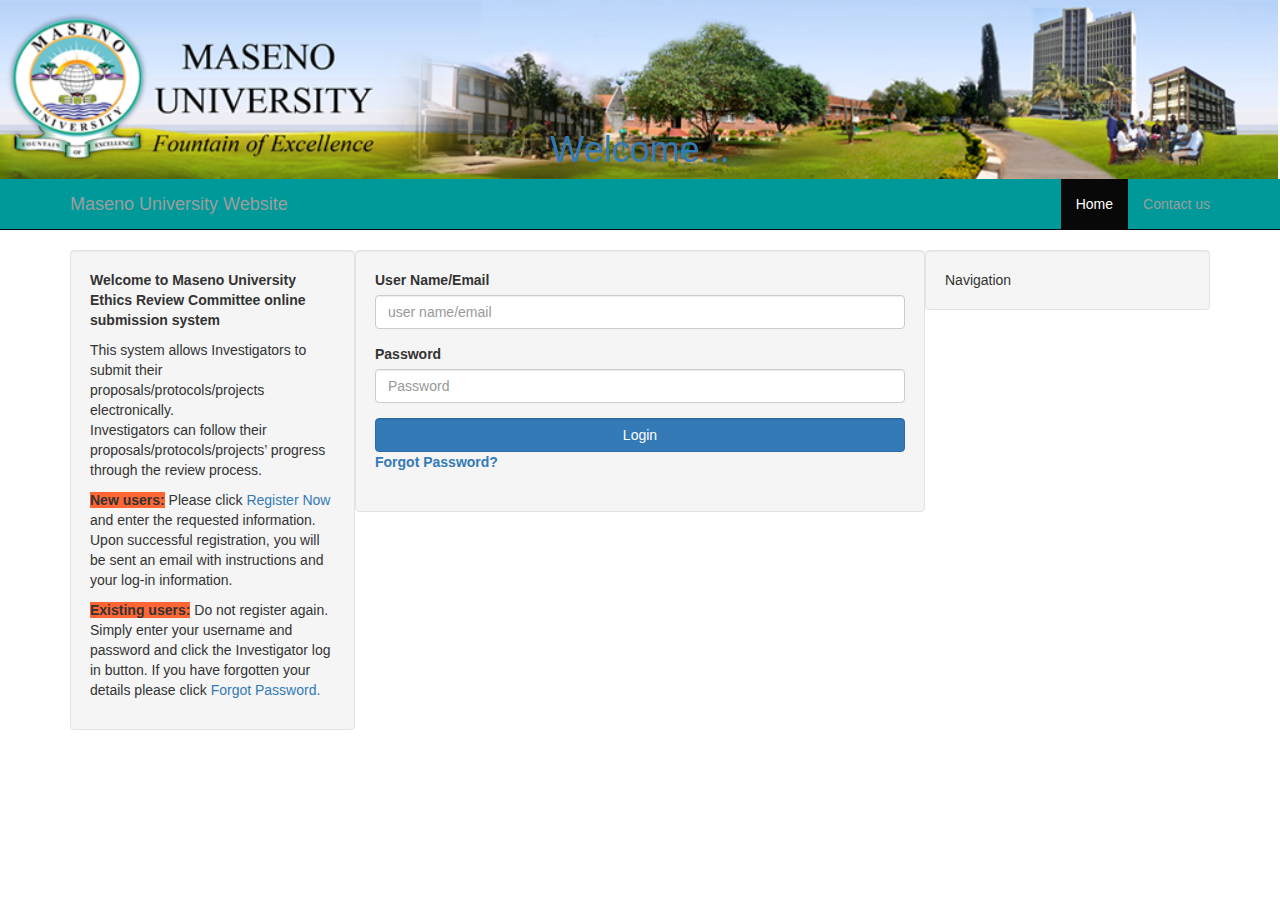
<file: index.html>
<!DOCTYPE html>
<html>
    <head>
        <meta charset="utf-8">
        <meta http-equiv="X-UA-Compatible" content="IE=edge">
        <meta name="viewport" content="width=device-width, initial-scale=1">
        <meta http-equiv="Content-Type" content="text/html; charset=UTF-8">
        <title>Home</title>
        <link rel="shortcut icon" href="resources/Images/maseno20university.png"  type="image/x-icon"/>
        <link href="resources/CSS/Style.css" rel="stylesheet" type="text/css"/>
        <link rel="stylesheet" href="https://maxcdn.bootstrapcdn.com/bootstrap/3.3.7/css/bootstrap.min.css">
        <link href="https://fonts.googleapis.com/css?family=Roboto" rel="stylesheet">
        <!--  JavaScript files-->

        <script src="https://ajax.googleapis.com/ajax/libs/jquery/3.1.1/jquery.min.js"></script>
        <!--Bootstrap javascript-->
        <script src="https://maxcdn.bootstrapcdn.com/bootstrap/3.3.7/js/bootstrap.min.js"></script>
    </head>
    <body>
        <div class="container-fluid header" >
            <img src="resources/Images/msu_banner2.png" alt="" class="header-img image-responsive"/>
            <h1 class="header-text text-primary text-center">Welcome...</h1>
        </div>
        <div class="navbar navbar-inverse navbar-static-top my-navbar" data-spy="affix" data-offset-top="197" style="background-color: #009999; ">
            <div class="container">
                <a href="www.maseno.ac.ke" class="navbar-brand">Maseno University Website </a>
                <button class="navbar-toggle" data-toggle="collapse" data-target=".navHeaderCollapse">
                    <span class="icon-bar"></span>
                    <span class="icon-bar"></span>
                    <span class="icon-bar"></span>
                </button>
                <div class="collapse navbar-collapse navHeaderCollapse">
                    <ul class="nav navbar-nav navbar-right">
                        <li class="active"><a href="index.html">Home</a></li>
                        <li><a href="#">Contact us</a></li>
                    </ul>
                </div>
            </div>
        </div>
        <div class="container">
            <div class="rows">
                <div class="col-md-3 well">
                    <p><b>Welcome to Maseno University Ethics Review Committee online submission system</b></p><p>
                        This system allows Investigators to submit their proposals/protocols/projects electronically.
                        <br> Investigators can follow their proposals/protocols/projects’ progress through the review process.</p>
                    <p><b class="bg-note">New users:</b> Please click <a href="pages/register_user.php">Register Now</a> and enter the requested information. Upon successful registration, you will be sent an email with instructions and your log-in information.</p>
                    <p><b class="bg-note">Existing users:</b> Do not register again. Simply enter your username and password and click the Investigator log in button. If you have forgotten your details please click <a href="password_reset.php">Forgot Password.</a></p>
                    <p><b class="bg-note"> </b> 
                </div>
                <div class="col-md-6 well">
                    <form action="pages/process1.php" method="post" accept-charset="UTF-8">
                        <div class="form-group">
                            <label for="username">User Name/Email</label>
                            <input type="email" name="username" class="form-control" id="username" placeholder="user name/email" autocomplete="on">
                        </div>
                        <div class="form-group">
                            <label for="userPassword">Password</label>
                            <input type="password" name="password" class="form-control" id="userPassword" placeholder="Password">
                        </div>
                        <div class="form-group">
                            <input type="submit" class="form-control btn-primary" id="login" value="Login">
                            <label for="forgotpassword"><a href="pages/ForgotPassword.php">Forgot Password?</a></label>
                        </div>
                </div>
                <div class="col-md-3 well">Navigation</div>
            </div>
        </div>
    </body>
</html>
</file>
<file: resources/CSS/Style.css>
.affix {
    top: 0;
    width: 100%;
}

.affix {
    padding-top: 70px;
}
body{
    padding: 0;
    margin: 0;
    background-color: #999999;
}
.header-img{
    width: 103%;
    margin-left:-25px;
}
.header-text{
    margin-top:-50px;
 }
 .brand-img{
     height: 50px;
     width:80px;
     margin-top:-10px;
 }
 .bg-note{
     background-color: #ff6633;
 }
 .img-header{
    width: 100px;
    height: 100px;
    margin-top: 50px;
    margin-bottom: -25px;
}
.wel{
    border: 1px solid cadetblue;
}
h1.heading1{
    border: 10px solid transparent;
    padding: 15px;
    -webkit-border-image: url(../images/bottom-border.png) 30 stretch; /* Safari 3.1-5 */
    -o-border-image: url(../images/bottom-border.png) 30 stretch; /* Opera 11-12.1 */
    border-image: url(../images/bottom-border.png) 30 stretch;
    color:#006666;
    font-family: 'Merriweather', serif;
}
.footer-title{
    border: 10px solid transparent;
    padding: 15px;
    -webkit-border-image: url(../images/top-border.png) 30 stretch; /* Safari 3.1-5 */
    -o-border-image: url(../images/top-border.png) 30 stretch; /* Opera 11-12.1 */
    border-image: url(../images/top-border.png) 30 stretch;
    font-size: 14px;
    font-family: 'Roboto', sans-serif;
}
.footer-image{
    height: 70px;
    width: 70px;
    margin-top: -50px;
    margin-right:100px;
    margin-left: -100px;
}
th{
    font-family: 'Roboto Slab', serif;
    font-size: 14px;
}
td{
    font-family: 'Roboto Slab', serif;
    font-size: 13px;
}
.button {
    background-color: cadetblue;
    background-image: -webkit-linear-gradient(top, cadetblue, cadetblue);
    background-image: -moz-linear-gradient(top,cadetblue,cadetblue);
    display: inline-block;
    font-size: 20px;
    font-family: 'Roboto Slab', serif;
    color: coral;
    text-decoration: none !important;
    padding: 5px 20px;
    line-height: inherit;
    overflow: hidden;
    position: relative;
    border-radius: 2px;
    margin-top: 13px;
    margin-bottom: 10px;
}
.button:hover {
    opacity: 0.9;
}
#incfont{
    background-color: orange;
    background-image: -webkit-linear-gradient(top, orange, orange);
    background-image: -moz-linear-gradient(top,orange,orange);
    color:black;
}
#decfont{
    background-color: orange;
    background-image: -webkit-linear-gradient(top, orange, orange);
    background-image: -moz-linear-gradient(top,orange,orange);
    color:black;
}
#fontlinks{
    margin-top:0px;
    margin-bottom:20px;
}
.buttonfont{
    color:dimgrey;
}
</file>
